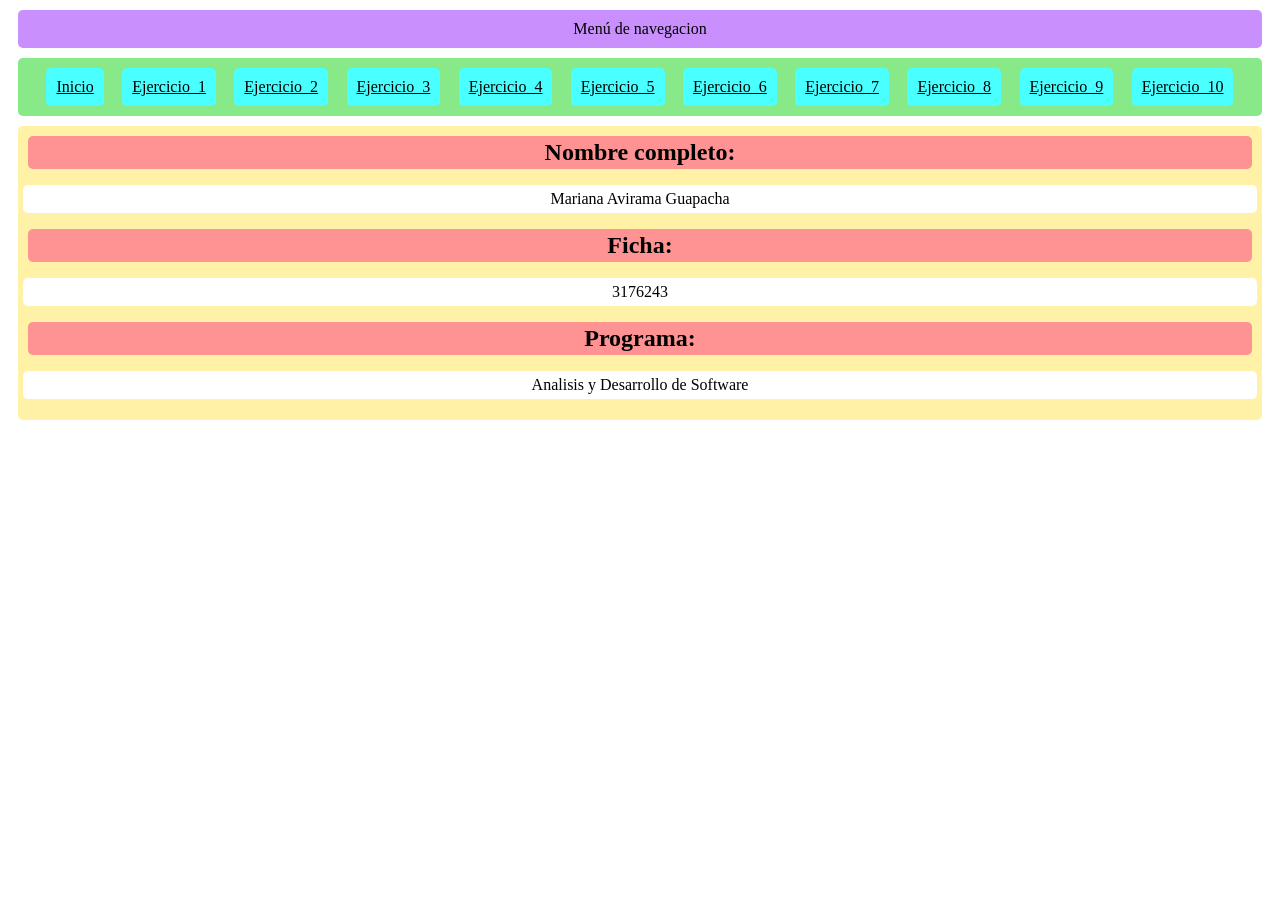
<file: Html/index.html>
<!DOCTYPE html>
<html lang="en">
<head>
    <meta charset="UTF-8">
    <meta name="viewport" content="width=device-width, initial-scale=1.0">
    <title>Document</title>
    <link rel="stylesheet" href="/css/style.css">
</head>
<body>
    <header>Menú de navegacion</header>
    <nav>
        <a href="index.html">Inicio</a>
        <a href="index_1.html">Ejercicio_1</a>
        <a href="index_2.html">Ejercicio_2</a>
        <a href="index_3.html">Ejercicio_3</a>
        <a href="index_4.html">Ejercicio_4</a>
        <a href="index_5.html">Ejercicio_5</a>
        <a href="index_6.html">Ejercicio_6</a>
        <a href="index_7.html">Ejercicio_7</a>
        <a href="index_8.html">Ejercicio_8</a>
        <a href="index_9.html">Ejercicio_9</a>
        <a href="index_10.html">Ejercicio_10</a>
    </nav>

    <main>
        <section>
            <h2>Nombre completo:</h2> <p>Mariana Avirama Guapacha</p>
            <h2>Ficha:</h2> <p>3176243</p>
            <h2>Programa:</h2> <p>Analisis y Desarrollo de Software</p>
        </section>
    </main>
</body>
</html>
</file>
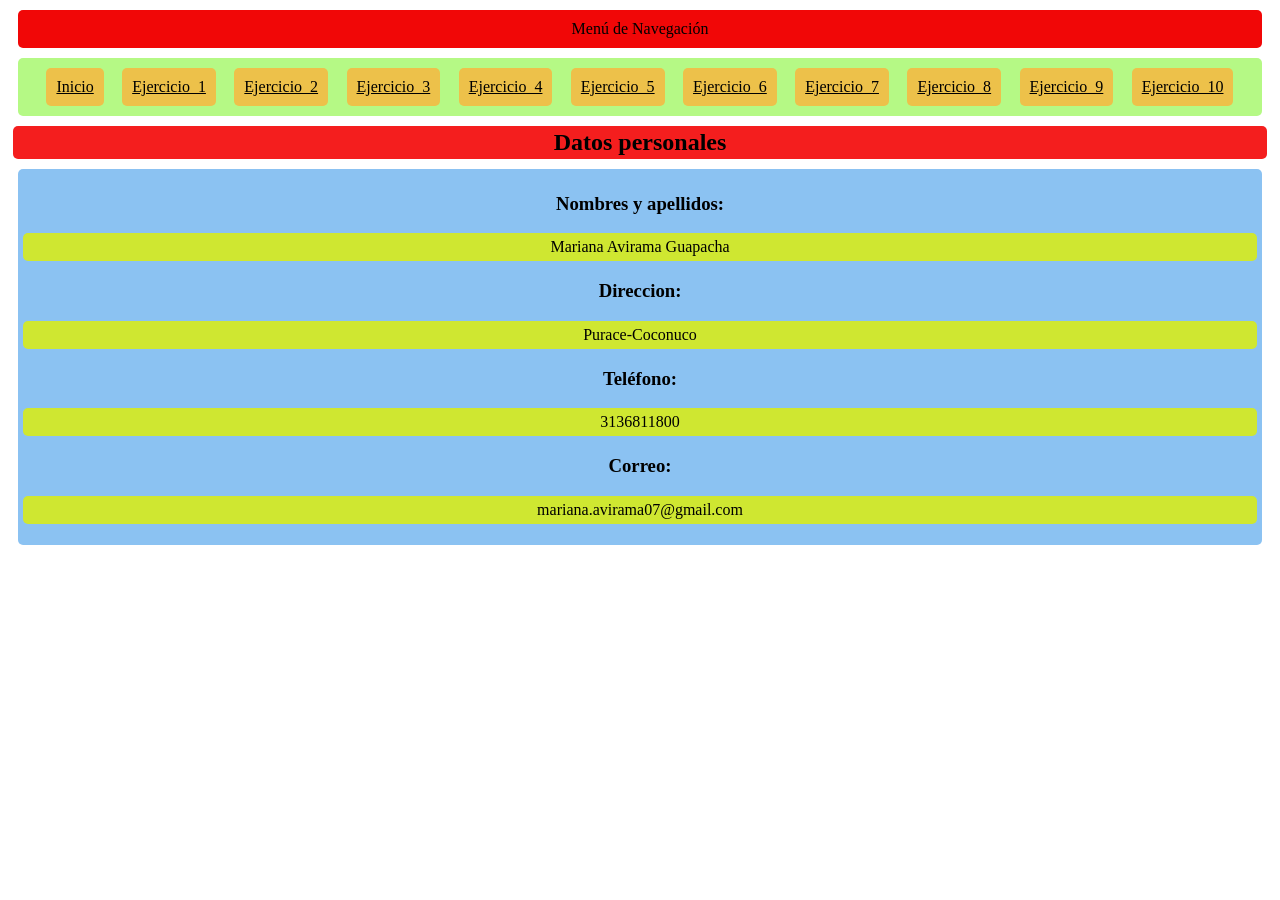
<file: Html/index _1.html>
<!DOCTYPE html>
<html lang="en">
<head>
    <meta charset="UTF-8">
    <meta name="viewport" content="width=device-width, initial-scale=1.0">
    <title>Document</title>
    <link rel="stylesheet" href="/css/style1.css">
</head>
<body>
    
    <header>Menú de Navegación</header>

    <nav> 
        <a href="index.html">Inicio</a>
        <a href="index_1.html">Ejercicio_1</a>
        <a href="index_2.html">Ejercicio_2</a>
        <a href="index_3.html">Ejercicio_3</a>
        <a href="index_4.html">Ejercicio_4</a>
        <a href="index_5.html">Ejercicio_5</a>
        <a href="index_6.html">Ejercicio_6</a>
        <a href="index_7.html">Ejercicio_7</a>
        <a href="index_8.html">Ejercicio_8</a>
        <a href="index_9.html">Ejercicio_9</a>
        <a href="index_10.html">Ejercicio_10</a>
    </nav>

    <main>
        <h2>Datos personales</h2>
        <section>
            <article>
                <h3>Nombres y apellidos:</h3>
                <p id="names">Lucia Rodriguez</p>

                <h3>Direccion:</h3>
                <p id="address">Cali, Valle del Cauca</p>

                <h3>Teléfono:</h3>
                <p id="phone">3142873190</p>
 
                <h3>Correo:</h3>
                <p id="correo">luciarodriguez@gmail.com</p>

            </article>
        </section>
    </main>

    <script type="text/javascript" src="/js/main_1.js"></script>
</body>
</html>
</file>
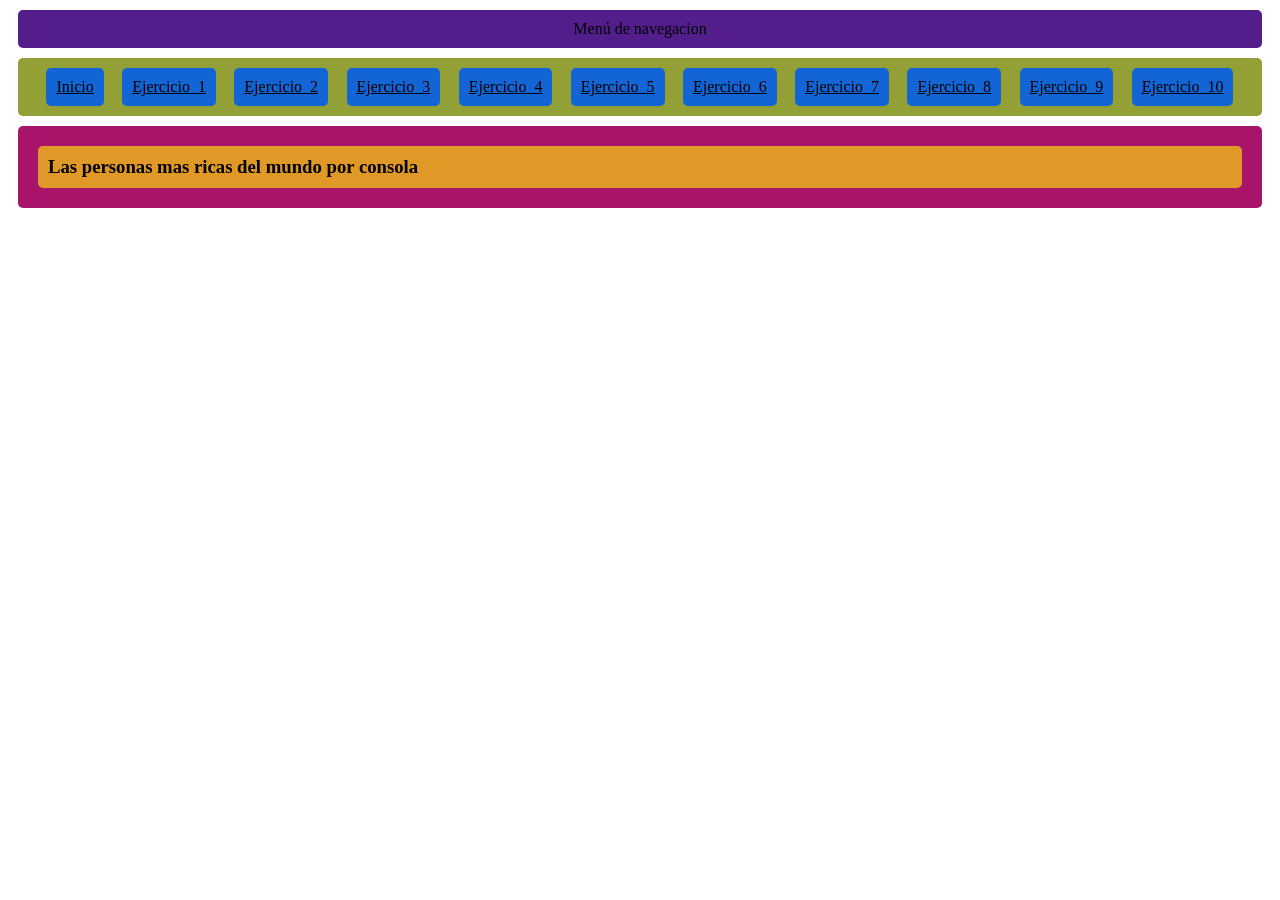
<file: Html/index_10.html>
<!DOCTYPE html>
<html lang="en">
<head>
    <meta charset="UTF-8">
    <meta name="viewport" content="width=device-width, initial-scale=1.0">
    <title>Document</title>
    <Link rel="stylesheet" href="/css/style9.css"></Link>
</head>
<body>
    
    <header>Menú de navegacion</header>
    <nav>
        <a href="index.html">Inicio</a>
        <a href="index_1.html">Ejercicio_1</a>
        <a href="index_2.html">Ejercicio_2</a>
        <a href="index_3.html">Ejercicio_3</a>
        <a href="index_4.html">Ejercicio_4</a>
        <a href="index_5.html">Ejercicio_5</a>
        <a href="index_6.html">Ejercicio_6</a>
        <a href="index_7.html">Ejercicio_7</a>
        <a href="index_8.html">Ejercicio_8</a>
        <a href="index_9.html">Ejercicio_9</a>
        <a href="index_10.html">Ejercicio_10</a>
    </nav>

    <main>
        <article>
            <section>
                <h3>Las personas mas ricas del mundo por consola</h3>
            </section>
        </article>
    </main>           
        <script type="text/javascript" src="/js/main_10.js"></script>

</body>
</html>
</file>
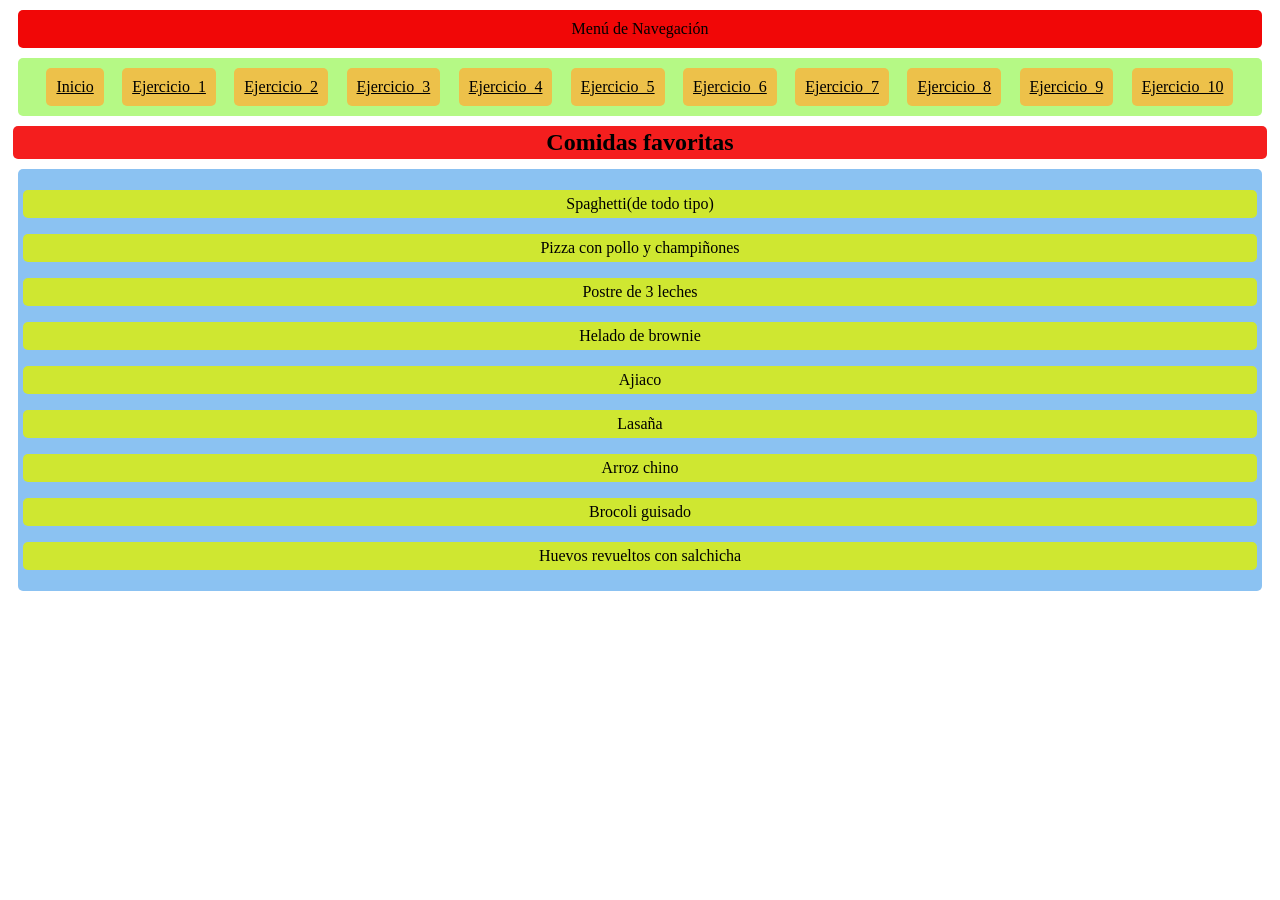
<file: Html/index_2.html>
<!DOCTYPE html>
<html lang="en">
<head>
    <meta charset="UTF-8">
    <meta name="viewport" content="width=device-width, initial-scale=1.0">
    <title>Document</title>
    <link rel="stylesheet" href="/css/style1.css">
</head>
<body>
    
    <header>Menú de Navegación</header>

    <nav>
        <a href="index.html">Inicio</a>
        <a href="index_1.html">Ejercicio_1</a>
        <a href="index_2.html">Ejercicio_2</a>
        <a href="index_3.html">Ejercicio_3</a>
        <a href="index_4.html">Ejercicio_4</a>
        <a href="index_5.html">Ejercicio_5</a>
        <a href="index_6.html">Ejercicio_6</a>
        <a href="index_7.html">Ejercicio_7</a>
        <a href="index_8.html">Ejercicio_8</a>
        <a href="index_9.html">Ejercicio_9</a>
        <a href="index_10.html">Ejercicio_10</a>
    </nav>

    <main>
        <h2>Comidas favoritas</h2>
        <section>
            <article>
                <p id="one">pescado</p>

                <p id="two">Sopa de verduras</p>

                <p id="three">Higado encebollado</p>
 
                <p id="four">Hamburguesa</p>

                <p id="five">Pollo asado</p>

                <p id="six">Lentejas</p>

                <p id="seven">Ensalada</p>

                <p id="eight">Frijoles</p>

                <p id="nine">Salchipapa</p>

            </article>
        </section>
    </main>

    <script type="text/javascript" src="/js/main_2.js"></script>
</body>
</html>
</file>
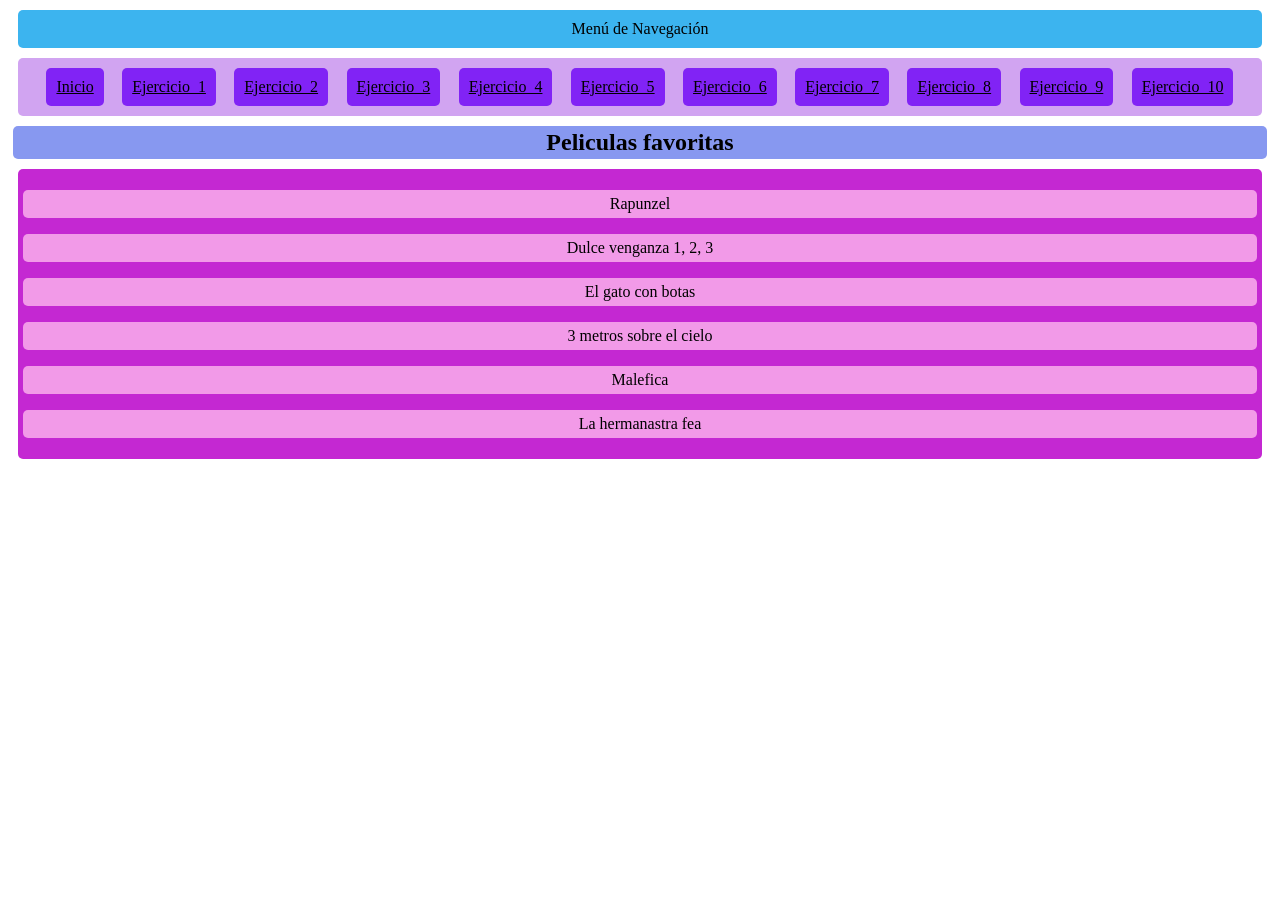
<file: Html/index_3.html>
<!DOCTYPE html>
<html lang="en">
<head>
    <meta charset="UTF-8">
    <meta name="viewport" content="width=device-width, initial-scale=1.0">
    <title>Document</title>
    <link rel="stylesheet" href="/css/style2.css">
</head>
<body>
    <header>Menú de Navegación</header>
    <nav>
        <a href="index.html">Inicio</a>
        <a href="index_1.html">Ejercicio_1</a>
        <a href="index_2.html">Ejercicio_2</a>
        <a href="index_3.html">Ejercicio_3</a>
        <a href="index_4.html">Ejercicio_4</a>
        <a href="index_5.html">Ejercicio_5</a>
        <a href="index_6.html">Ejercicio_6</a>
        <a href="index_7.html">Ejercicio_7</a>
        <a href="index_8.html">Ejercicio_8</a>
        <a href="index_9.html">Ejercicio_9</a>
        <a href="index_10.html">Ejercicio_10</a>
    </nav>

    <main>
        <h2>Peliculas favoritas</h2>
        <section>
            <article>
                <p id="one">El padrino</p>

                <p id="two">Cadena perpetua</p>

                <p id="three">El mago de oz</p>
 
                <p id="four">Casablanca</p>

                <p id="five">El caballero oscuro</p>

                <p id="six">Star Wars</p>

            </article>
        </section>
    </main>

    <script type="text/javascript" src="/js/main_3.js"></script>
</body>
</html>
</file>
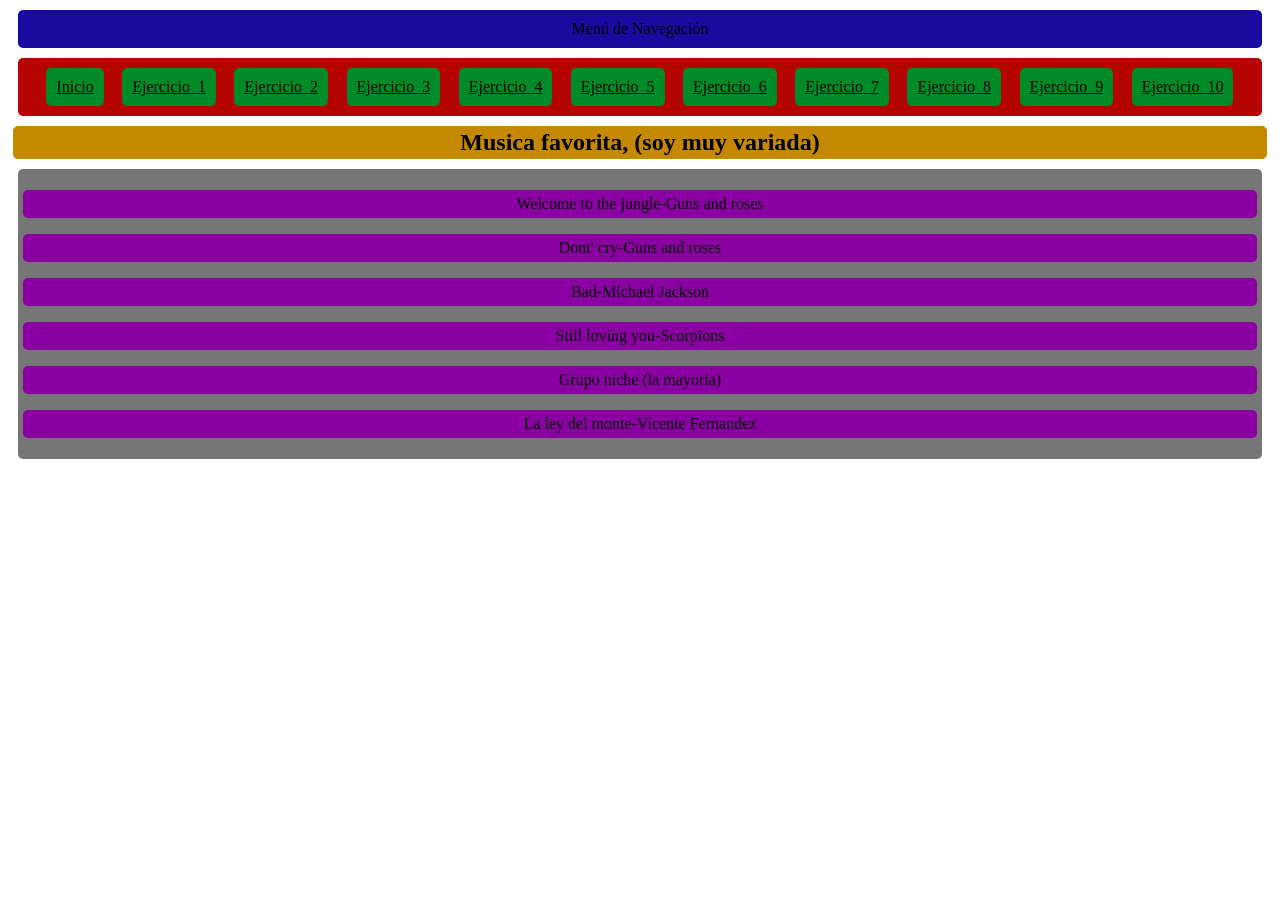
<file: Html/index_4.html>
<!DOCTYPE html>
<html lang="en">
<head>
    <meta charset="UTF-8">
    <meta name="viewport" content="width=device-width, initial-scale=1.0">
    <title>Document</title>
    <link rel="stylesheet" href="/css/style3.css">
</head>
<body>
    <header>Menú de Navegación</header>
    <nav>
        <a href="index.html">Inicio</a>
        <a href="index_1.html">Ejercicio_1</a>
        <a href="index_2.html">Ejercicio_2</a>
        <a href="index_3.html">Ejercicio_3</a>
        <a href="index_4.html">Ejercicio_4</a>
        <a href="index_5.html">Ejercicio_5</a>
        <a href="index_6.html">Ejercicio_6</a>
        <a href="index_7.html">Ejercicio_7</a>
        <a href="index_8.html">Ejercicio_8</a>
        <a href="index_9.html">Ejercicio_9</a>
        <a href="index_10.html">Ejercicio_10</a>
    </nav>

    <main>
        <h2>Musica favorita, (soy muy variada)</h2>
        <section>
            <article>
                <p id="one">COMO OREO: (w Fuerza Regida, Ovy On The Drums) - Blessd</p>

                <p id="two">YOGURCITO: Blessd</p>

                <p id="three">YO y TÚ: (w Quevedo, Beéle) - Ovy On the Drums</p>
 
                <p id="four">Chismofilia - Blessd</p>

                <p id="five">quédate - Beéle</p>

                <p id="six">Blinding Lights - The Weeknd</p>

            </article>
        </section>
    </main>

    <script type="text/javascript" src="/js/main_4.js"></script>
</body>
</html>
</file>
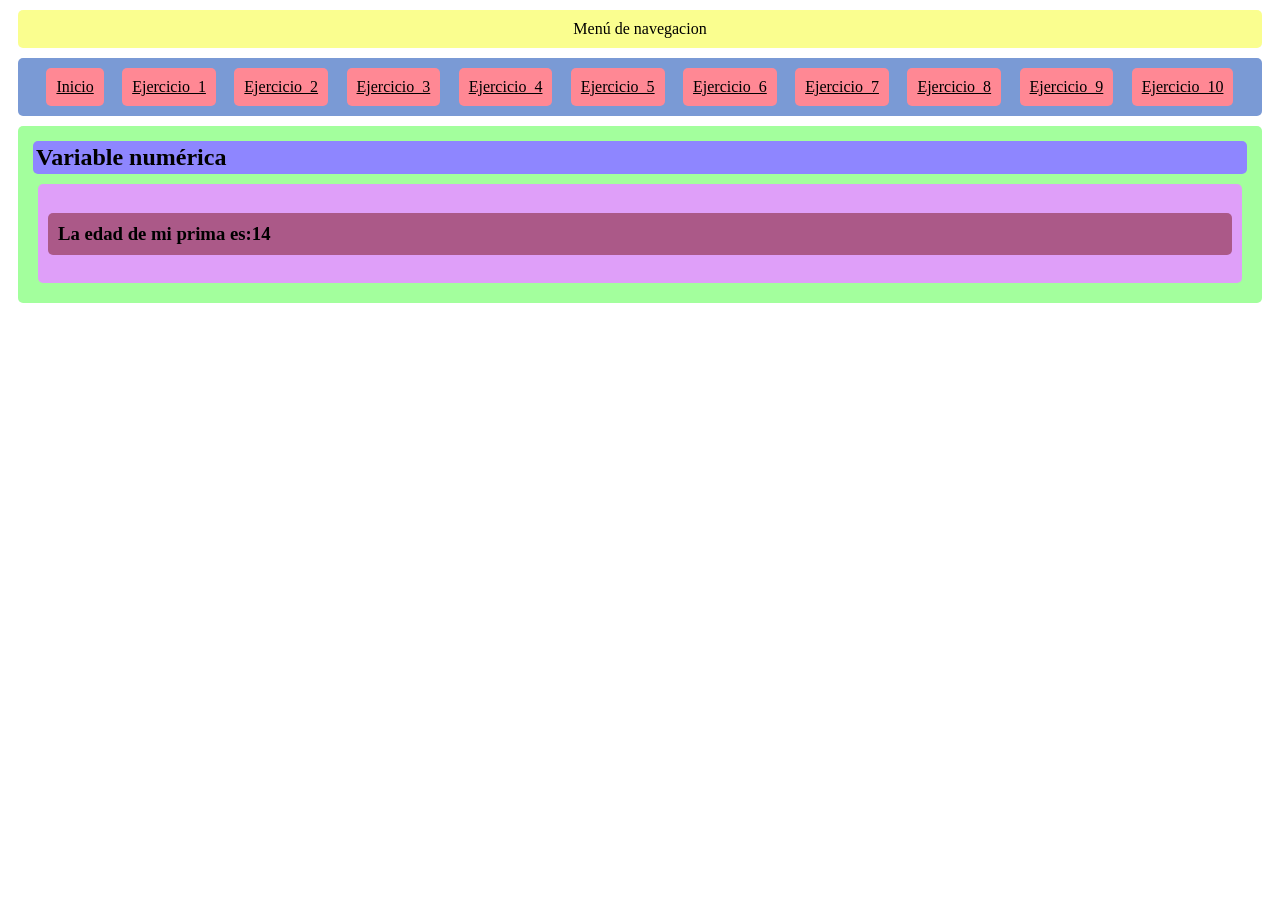
<file: Html/index_5.html>
<!DOCTYPE html>
<html lang="en">
<head>
    <meta charset="UTF-8">
    <meta name="viewport" content="width=device-width, initial-scale=1.0">
    <title>Document</title>
    <Link rel="stylesheet" href="/css/style4.css"></Link>
</head>
<body>
    
    <header>Menú de navegacion</header>
    <nav>
        <a href="index.html">Inicio</a>
        <a href="index_1.html">Ejercicio_1</a>
        <a href="index_2.html">Ejercicio_2</a>
        <a href="index_3.html">Ejercicio_3</a>
        <a href="index_4.html">Ejercicio_4</a>
        <a href="index_5.html">Ejercicio_5</a>
        <a href="index_6.html">Ejercicio_6</a>
        <a href="index_7.html">Ejercicio_7</a>
        <a href="index_8.html">Ejercicio_8</a>
        <a href="index_9.html">Ejercicio_9</a>
        <a href="index_10.html">Ejercicio_10</a>
    </nav>

    <main>
        <h2>Variable numérica</h2>
        <article>
            <section>
                <h3 id="numero"></h3>
            </section>
        </article>
    </main>           
        <script type="text/javascript" src="/js/main_5.js"></script>

</body>
</html>
</file>
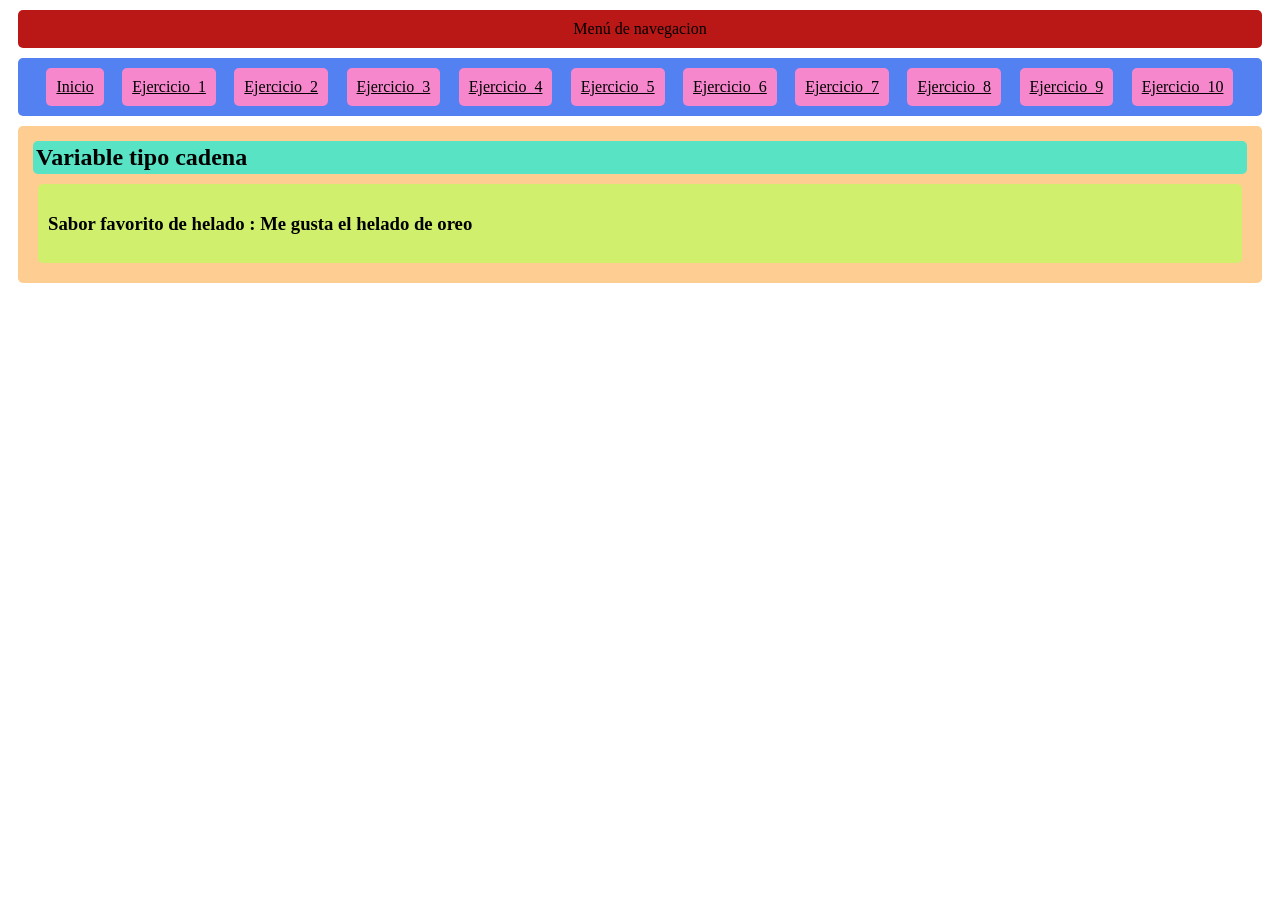
<file: Html/index_6.html>
<!DOCTYPE html>
<html lang="en">
<head>
    <meta charset="UTF-8">
    <meta name="viewport" content="width=device-width, initial-scale=1.0">
    <title>Document</title>
    <Link rel="stylesheet" href="/css/style5.css"></Link>
</head>
<body>
    
     <header>Menú de navegacion</header>
    <nav>
        <a href="index.html">Inicio</a>
        <a href="index_1.html">Ejercicio_1</a>
        <a href="index_2.html">Ejercicio_2</a>
        <a href="index_3.html">Ejercicio_3</a>
        <a href="index_4.html">Ejercicio_4</a>
        <a href="index_5.html">Ejercicio_5</a>
        <a href="index_6.html">Ejercicio_6</a>
        <a href="index_7.html">Ejercicio_7</a>
        <a href="index_8.html">Ejercicio_8</a>
        <a href="index_9.html">Ejercicio_9</a>
        <a href="index_10.html">Ejercicio_10</a>
    </nav>

    <main>
        <h2>Variable tipo cadena</h2>
        <article>
            <section>
                <h3 id="resultado"></h3>
            </section>
        </article>
    </main>           
        <script type="text/javascript" src="/js/main_6.js"></script>
</body>
</html>
</file>
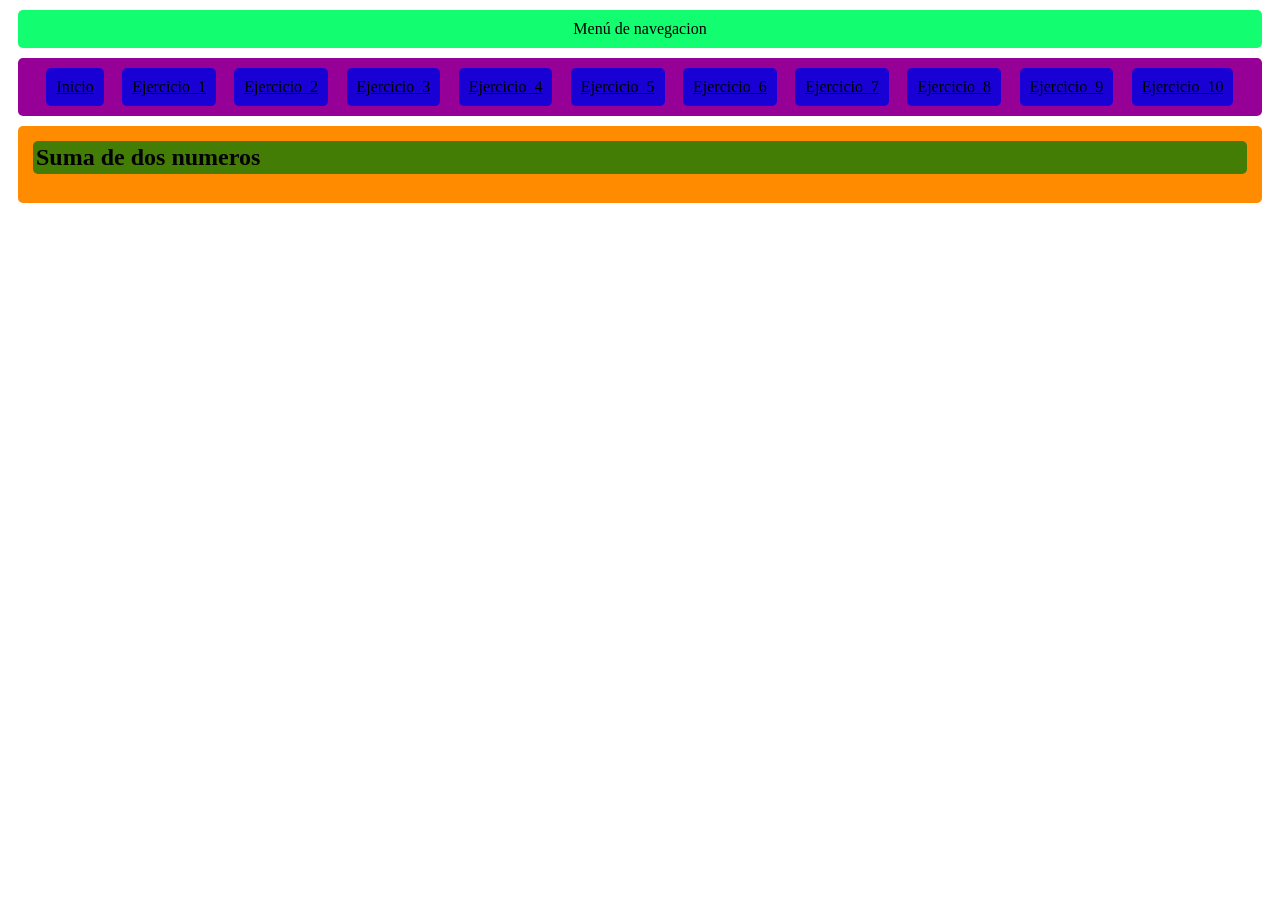
<file: Html/index_7.html>
<!DOCTYPE html>
<html lang="en">
<head>
    <meta charset="UTF-8">
    <meta name="viewport" content="width=device-width, initial-scale=1.0">
    <title>Document</title>
    <Link rel="stylesheet" href="/css/style6.css"></Link>
</head>
<body>
    
    <header>Menú de navegacion</header>
    <nav>
        <a href="index.html">Inicio</a>
        <a href="index_1.html">Ejercicio_1</a>
        <a href="index_2.html">Ejercicio_2</a>
        <a href="index_3.html">Ejercicio_3</a>
        <a href="index_4.html">Ejercicio_4</a>
        <a href="index_5.html">Ejercicio_5</a>
        <a href="index_6.html">Ejercicio_6</a>
        <a href="index_7.html">Ejercicio_7</a>
        <a href="index_8.html">Ejercicio_8</a>
        <a href="index_9.html">Ejercicio_9</a>
        <a href="index_10.html">Ejercicio_10</a>
    </nav>

    <main>
        <h2>Suma de dos numeros</h2>
        <article>
            <section>
                <h3 id="resultado"></h3>
            </section>
        </article>
    </main>           
        <script type="text/javascript" src="/js/main_7.js"></script>

</body>
</html>
</file>
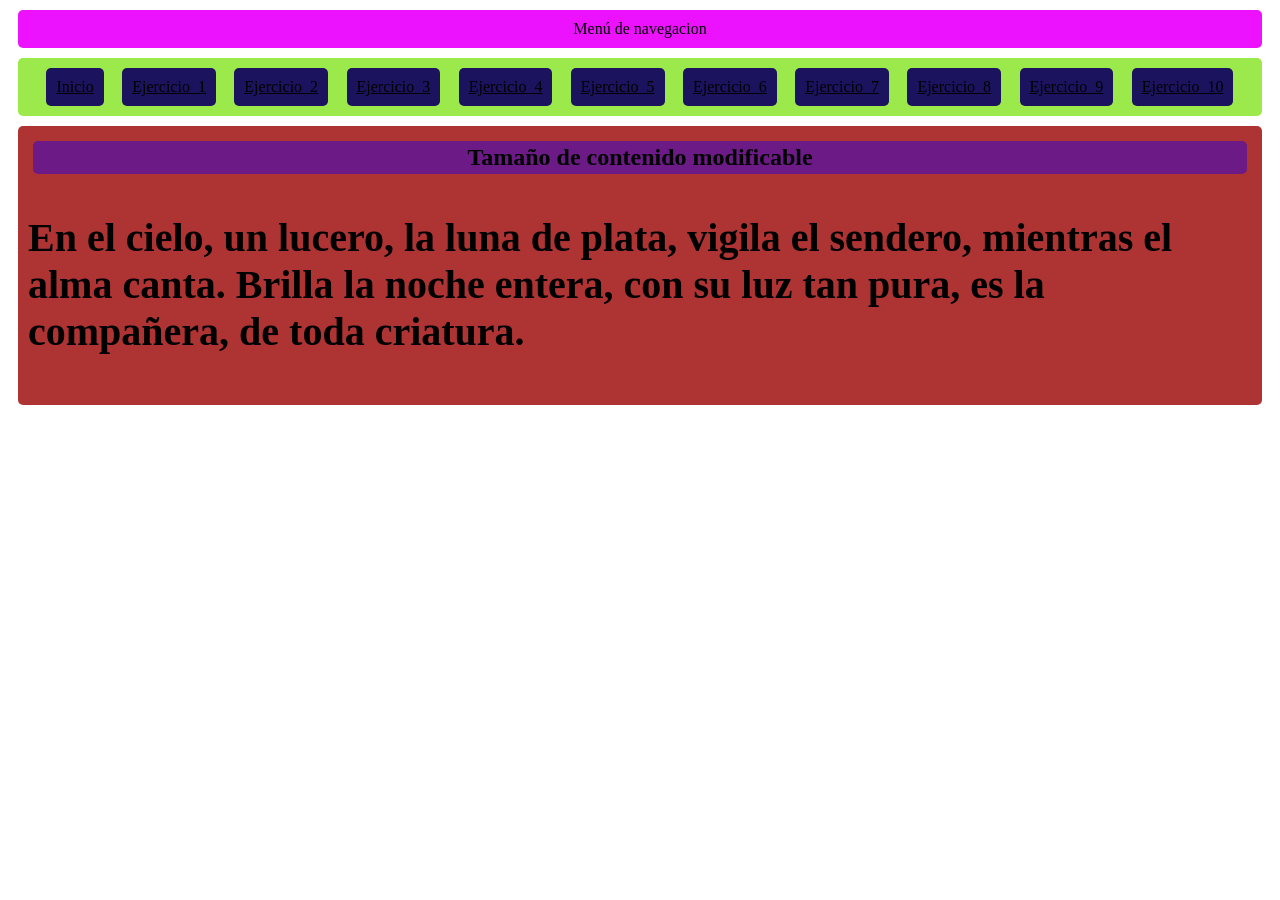
<file: Html/index_8.html>
<!DOCTYPE html>
<html lang="en">
<head>
    <meta charset="UTF-8">
    <meta name="viewport" content="width=device-width, initial-scale=1.0">
    <title>Document</title>
    <Link rel="stylesheet" href="/css/style7.css"></Link>
</head>
<body>
    
    <header>Menú de navegacion</header>
    <nav>
        <a href="index.html">Inicio</a>
        <a href="index_1.html">Ejercicio_1</a>
        <a href="index_2.html">Ejercicio_2</a>
        <a href="index_3.html">Ejercicio_3</a>
        <a href="index_4.html">Ejercicio_4</a>
        <a href="index_5.html">Ejercicio_5</a>
        <a href="index_6.html">Ejercicio_6</a>
        <a href="index_7.html">Ejercicio_7</a>
        <a href="index_8.html">Ejercicio_8</a>
        <a href="index_9.html">Ejercicio_9</a>
        <a href="index_10.html">Ejercicio_10</a>
    </nav>

    <main>
        <h2>Tamaño de contenido modificable</h2>
        <article>
            <section>
                <h3 id="parrafo">En el cielo, un lucero, la luna de plata, vigila el sendero,
                                mientras el alma canta. Brilla la noche entera,
                                con su luz tan pura, es la compañera,
                                de toda criatura.

                </h3>
            </section>
        </article>
    </main>           
        <script type="text/javascript" src="/js/main_8.js"></script>

</body>
</html>
</file>
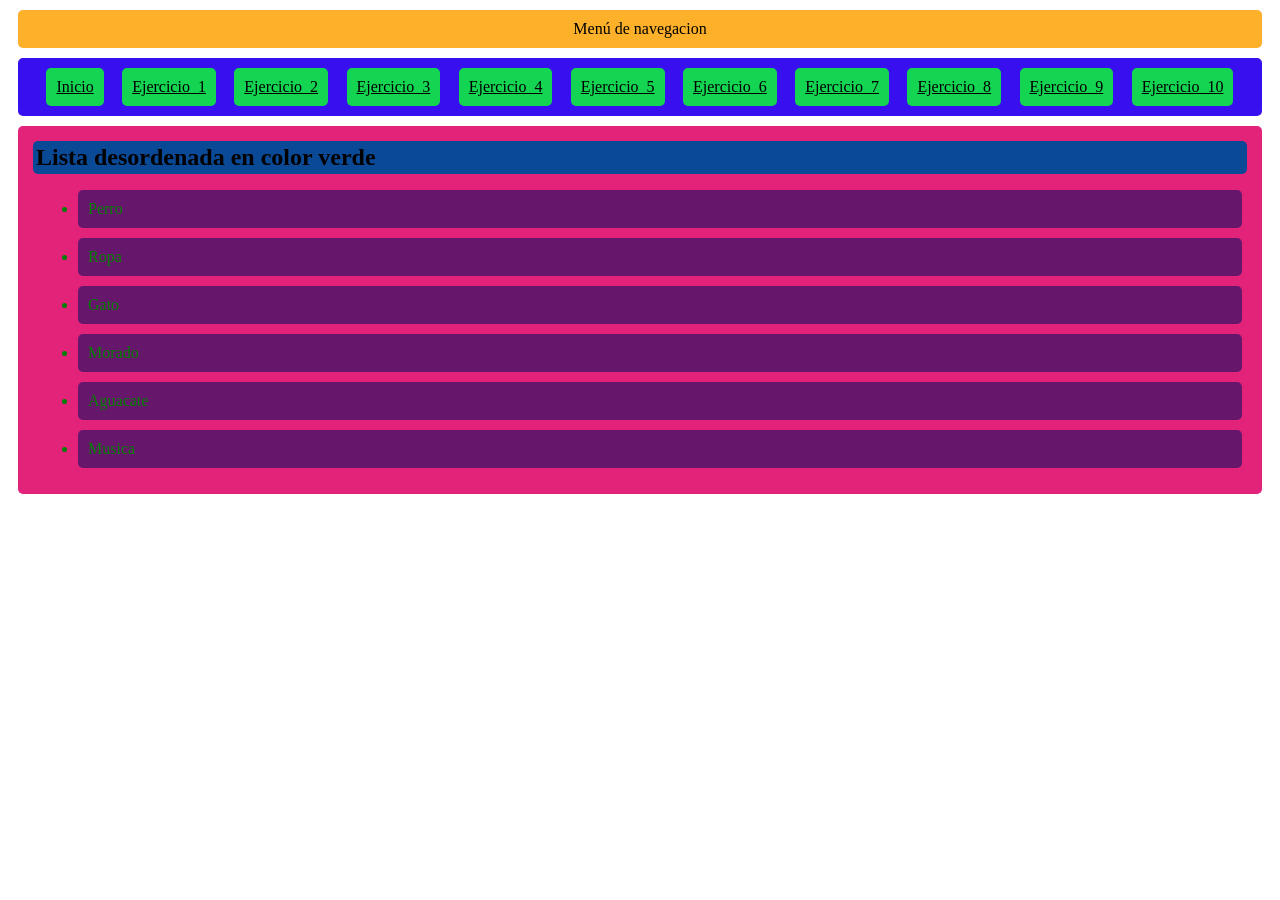
<file: Html/index_9.html>
<!DOCTYPE html>
<html lang="en">
<head>
    <meta charset="UTF-8">
    <meta name="viewport" content="width=device-width, initial-scale=1.0">
    <title>Document</title>
    <Link rel="stylesheet" href="/css/style8.css"></Link>
</head>
<body>
    
    <header>Menú de navegacion</header>
    <nav>
        <a href="index.html">Inicio</a>
        <a href="index_1.html">Ejercicio_1</a>
        <a href="index_2.html">Ejercicio_2</a>
        <a href="index_3.html">Ejercicio_3</a>
        <a href="index_4.html">Ejercicio_4</a>
        <a href="index_5.html">Ejercicio_5</a>
        <a href="index_6.html">Ejercicio_6</a>
        <a href="index_7.html">Ejercicio_7</a>
        <a href="index_8.html">Ejercicio_8</a>
        <a href="index_9.html">Ejercicio_9</a>
        <a href="index_10.html">Ejercicio_10</a>
    </nav>

    <main>
        <h2>Lista desordenada en color verde</h2>
        <article>
            <section>
                <ul id="lista">
                    <li>Perro</li>
                    <li>Ropa</li>
                    <li>Gato</li>
                    <li>Morado</li>
                    <li>Aguacate</li>
                    <li>Musica</li>
                </ul>
            </section>
        </article>
    </main>           
        <script type="text/javascript" src="/js/main_9.js"></script>

</body>
</html>
</file>
<file: css/style.css>
header{
    background-color: rgb(200, 143, 253);
    text-align: center;
    border-radius: 5px;
    margin: 10px;
    padding: 10px;
}

nav{
    background-color: rgb(135, 233, 135);
    border-radius: 5px;
    margin: 10px;
    padding: 10px;
    display: flex;
    justify-content: space-evenly;
}

a{
    background-color: rgb(74, 255, 255);
    border-radius: 5px;
    padding: 10px;
    color: black;
}

section{
    background-color: rgb(255, 242, 166);
    border-radius: 5px;
    margin: 10px;
    text-align: center;
    padding: 5px;
}

h2{
    background-color: rgb(255, 147, 147);
    margin: 5px;
    border-radius: 5px;
    padding: 3px;

}

p{
    background-color: white;
    border-radius: 5px;
    padding: 5px;
}
</file>
<file: css/style1.css>
header{
    background-color: rgb(241, 7, 7);
    text-align: center;
    border-radius: 5px;
    margin: 10px;
    padding: 10px;
}

nav{
    background-color: rgb(181, 249, 133);
    border-radius: 5px;
    margin: 10px;
    padding: 10px;
    display: flex;
    justify-content: space-evenly;
}

a{
    background-color: rgb(237, 193, 74);
    border-radius: 5px;
    padding: 10px;
    color: black;
    
}

section{
    background-color: rgb(139, 194, 242);
    border-radius: 5px;
    margin: 10px;
    text-align: center;
    padding: 5px;
}

h2{
    background-color: rgb(244, 30, 30);
    margin: 5px;
    border-radius: 5px;
    padding: 3px;
    text-align: center;

}

p{
    background-color: rgb(207, 231, 49);
    border-radius: 5px;
    padding: 5px;
}
</file>
<file: css/style9.css>
header{
    background-color: rgba(76, 21, 135, 0.959);
    text-align: center;
    border-radius: 5px;
    margin: 10px;
    padding: 10px;
}

nav{
    background-color: rgb(146, 160, 53);
    border-radius: 5px;
    margin: 10px;
    padding: 10px;
    display: flex;
    justify-content: space-evenly;
}

a{
    background-color: rgb(19, 100, 213);
    border-radius: 5px;
    padding: 10px;
    color: black;
}

main{
    background-color: rgb(169, 20, 107);
    border-radius: 5px;
    margin: 10px;
    padding: 10px;
}

h3{
    background-color: rgb(224, 152, 38);
    border-radius: 5px;
    margin: 10px;
    padding: 10px;
}
</file>
<file: css/style2.css>
header{
    background-color: rgb(60, 180, 239);
    text-align: center;
    border-radius: 5px;
    margin: 10px;
    padding: 10px;
}

nav{
    background-color: rgb(209, 164, 241);
    border-radius: 5px;
    margin: 10px;
    padding: 10px;
    display: flex;
    justify-content: space-evenly;
}

a{
    background-color: rgb(129, 35, 245);
    border-radius: 5px;
    padding: 10px;
    color: black;
    
}

section{
    background-color: rgb(196, 40, 210);
    border-radius: 5px;
    margin: 10px;
    text-align: center;
    padding: 5px;
}

h2{
    background-color: rgb(135, 152, 240);
    margin: 5px;
    border-radius: 5px;
    padding: 3px;
    text-align: center;

}

p{
    background-color: rgb(242, 154, 232);
    border-radius: 5px;
    padding: 5px;
}
</file>
<file: css/style3.css>
header{
    background-color: rgba(18, 0, 156, 0.959);
    text-align: center;
    border-radius: 5px;
    margin: 10px;
    padding: 10px;
}

nav{
    background-color: rgb(182, 3, 3);
    border-radius: 5px;
    margin: 10px;
    padding: 10px;
    display: flex;
    justify-content: space-evenly;
}

a{
    background-color: rgb(0, 139, 39);
    border-radius: 5px;
    padding: 10px;
    color: black;
    
}

section{
    background-color: rgb(118, 118, 118);
    border-radius: 5px;
    margin: 10px;
    text-align: center;
    padding: 5px;
}

h2{
    background-color: rgb(196, 137, 0);
    margin: 5px;
    border-radius: 5px;
    padding: 3px;
    text-align: center;

}

p{
    background-color: rgb(139, 0, 163);
    border-radius: 5px;
    padding: 5px;
}
</file>
<file: css/style4.css>
header{
    background-color: rgba(250, 254, 139, 0.959);
    text-align: center;
    border-radius: 5px;
    margin: 10px;
    padding: 10px;
}

nav{
    background-color: rgb(122, 154, 213);
    border-radius: 5px;
    margin: 10px;
    padding: 10px;
    display: flex;
    justify-content: space-evenly;
}

a{
    background-color: rgb(255, 136, 148);
    border-radius: 5px;
    padding: 10px;
    color: black;
}

main{
    background-color: rgb(163, 255, 157);
    border-radius: 5px;
    margin: 10px;
    padding: 10px;
}

h2{
    background-color: rgb(142, 134, 255);
    margin: 5px;
    border-radius: 5px;
    padding: 3px;
}

article{
    background-color: rgb(223, 159, 249);
    border-radius: 5px;
    margin: 10px;
    padding: 10px;
}

h3{
   background-color: rgb(171, 89, 136);
    border-radius: 5px;
    padding: 10px;  
}
</file>
<file: css/style5.css>
header{
    background-color: rgba(184, 14, 14, 0.959);
    text-align: center;
    border-radius: 5px;
    margin: 10px;
    padding: 10px;
}

nav{
    background-color: rgb(84, 129, 241);
    border-radius: 5px;
    margin: 10px;
    padding: 10px;
    display: flex;
    justify-content: space-evenly;
}

a{
    background-color: rgb(246, 135, 205);
    border-radius: 5px;
    padding: 10px;
    color: black;
}

main{
    background-color: rgb(253, 205, 146);
    border-radius: 5px;
    margin: 10px;
    padding: 10px;
}

h2{
    background-color: rgb(87, 227, 196);
    margin: 5px;
    border-radius: 5px;
    padding: 3px;
}

article{
    background-color: rgb(208, 239, 108);
    border-radius: 5px;
    margin: 10px;
    padding: 10px;
}
</file>
<file: css/style6.css>
header{
    background-color: rgba(9, 253, 107, 0.959);
    text-align: center;
    border-radius: 5px;
    margin: 10px;
    padding: 10px;
}

nav{
    background-color: rgb(150, 0, 150);
    border-radius: 5px;
    margin: 10px;
    padding: 10px;
    display: flex;
    justify-content: space-evenly;
}

a{
    background-color: rgb(25, 0, 212);
    border-radius: 5px;
    padding: 10px;
    color: black;
}

main{
    background-color: rgb(255, 140, 0);
    border-radius: 5px;
    margin: 10px;
    padding: 10px;
}

h2{
    background-color: rgb(68, 125, 6);
    margin: 5px;
    border-radius: 5px;
    padding: 3px;
}
</file>
<file: css/style7.css>
header{
    background-color: rgba(237, 9, 253, 0.959);
    text-align: center;
    border-radius: 5px;
    margin: 10px;
    padding: 10px;
}

nav{
    background-color: rgb(156, 233, 75);
    border-radius: 5px;
    margin: 10px;
    padding: 10px;
    display: flex;
    justify-content: space-evenly;
}

a{
    background-color: rgb(28, 19, 94);
    border-radius: 5px;
    padding: 10px;
    color: black;
}

main{
    background-color: rgb(174, 52, 52);
    border-radius: 5px;
    margin: 10px;
    padding: 10px;
}

h2{
    background-color: rgb(108, 26, 133);
    margin: 5px;
    border-radius: 5px;
    padding: 3px;
    text-align: center;
}
</file>
<file: css/style8.css>
header{
    background-color: rgba(253, 173, 34, 0.959);
    text-align: center;
    border-radius: 5px;
    margin: 10px;
    padding: 10px;
}

nav{
    background-color: rgb(56, 15, 238);
    border-radius: 5px;
    margin: 10px;
    padding: 10px;
    display: flex;
    justify-content: space-evenly;
}

a{
    background-color: rgb(19, 213, 81);
    border-radius: 5px;
    padding: 10px;
    color: black;
}

main{
    background-color: rgb(227, 34, 121);
    border-radius: 5px;
    margin: 10px;
    padding: 10px;
}

h2{
    background-color: rgb(10, 73, 149);
    margin: 5px;
    border-radius: 5px;
    padding: 3px;
}

li{
    background-color: rgb(103, 23, 107);
    border-radius: 5px;
    margin: 10px;
    padding: 10px;
}
</file>
